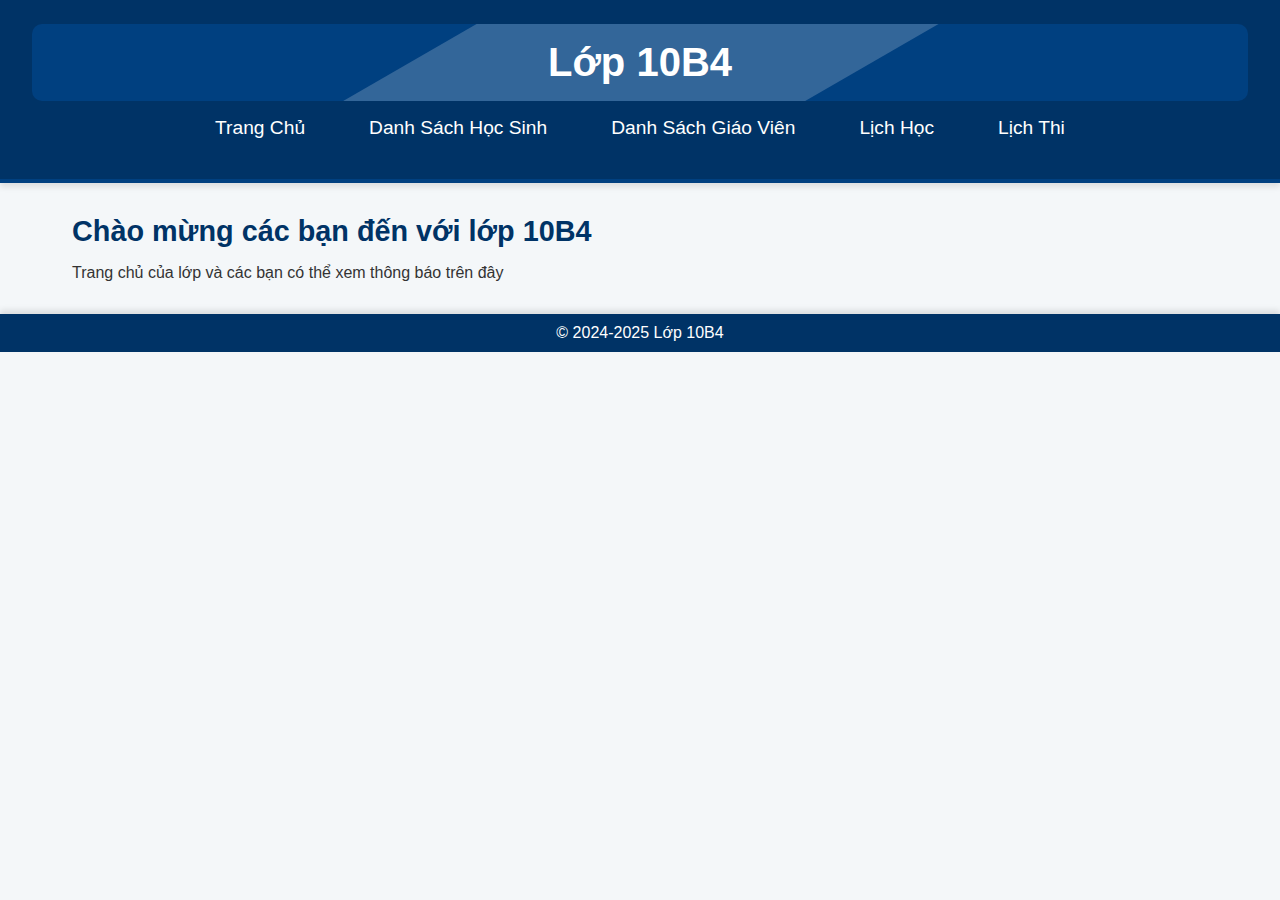
<file: index.html>
<!DOCTYPE html>
<html lang="vi">
<head>
    <meta charset="UTF-8">
    <meta name="viewport" content="width=device-width, initial-scale=1.0">
    <title>Lớp 10B4 (2024-2025) - Trang Chủ</title>
    <link rel="stylesheet" href="public/style.css">
</head>
<body>
    <header>
        <h1>Lớp 10B4</h1>
        <nav>
            <ul>
                <li><a href="index.html">Trang Chủ</a></li>
                <li><a href="students.html">Danh Sách Học Sinh</a></li>
                <li><a href="teachers.html">Danh Sách Giáo Viên</a></li>
                <li><a href="schedule.html">Lịch Học</a></li>
                <li><a href="exams.html">Lịch Thi</a></li>
            </ul>
        </nav>
    </header>
    <main>
        <h2>Chào mừng các bạn đến với lớp 10B4</h2>
        <p>Trang chủ của lớp và các bạn có thể xem thông báo trên đây</p>
    </main>
    <footer>
        <p>&copy; 2024-2025 Lớp 10B4</p>
    </footer>
</body>
</html>
</file>
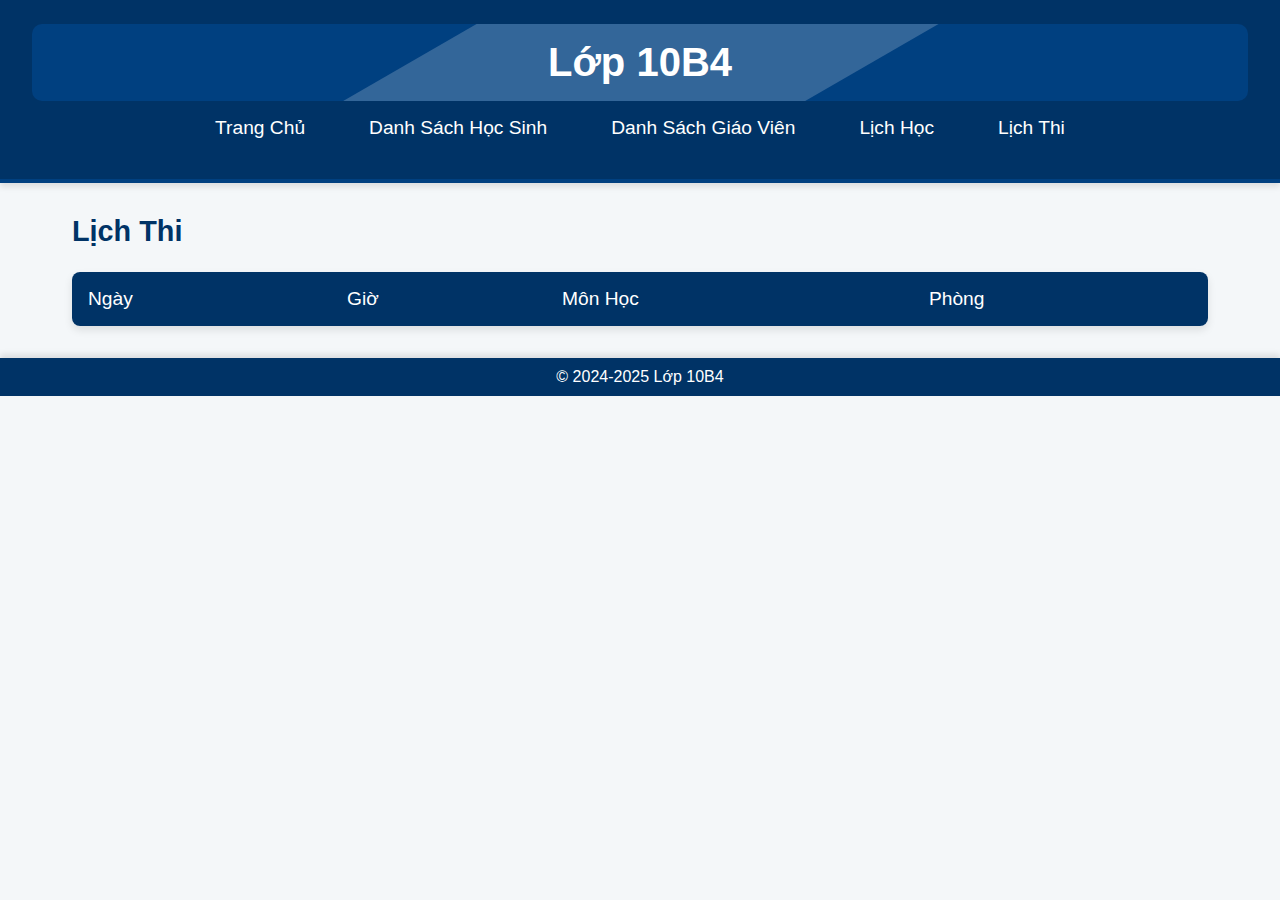
<file: exams.html>
<!DOCTYPE html>
<html lang="vi">
<head>
    <meta charset="UTF-8">
    <meta name="viewport" content="width=device-width, initial-scale=1.0">
    <title>Lớp 10B4 (2024-2025) - Lịch Thi</title>
    <link rel="stylesheet" href="public/style.css">
</head>
<body>
    <header>
        <h1>Lớp 10B4</h1>
        <nav>
            <ul>
                <li><a href="index.html">Trang Chủ</a></li>
                <li><a href="students.html">Danh Sách Học Sinh</a></li>
                <li><a href="teachers.html">Danh Sách Giáo Viên</a></li>
                <li><a href="schedule.html">Lịch Học</a></li>
                <li><a href="exams.html">Lịch Thi</a></li>
            </ul>
        </nav>
    </header>
    <main>
        <h2>Lịch Thi</h2>
        <table>
            <thead>
                <tr>
                    <th>Ngày</th>
                    <th>Giờ</th>
                    <th>Môn Học</th>
                    <th>Phòng</th>
                </tr>
            </thead>
            <tbody>
                <!-- Thêm dữ liệu lịch thi vào đây -->
            </tbody>
        </table>
    </main>
    <footer>
        <p>&copy; 2024-2025 Lớp 10B4</p>
    </footer>
</body>
</html>
</file>
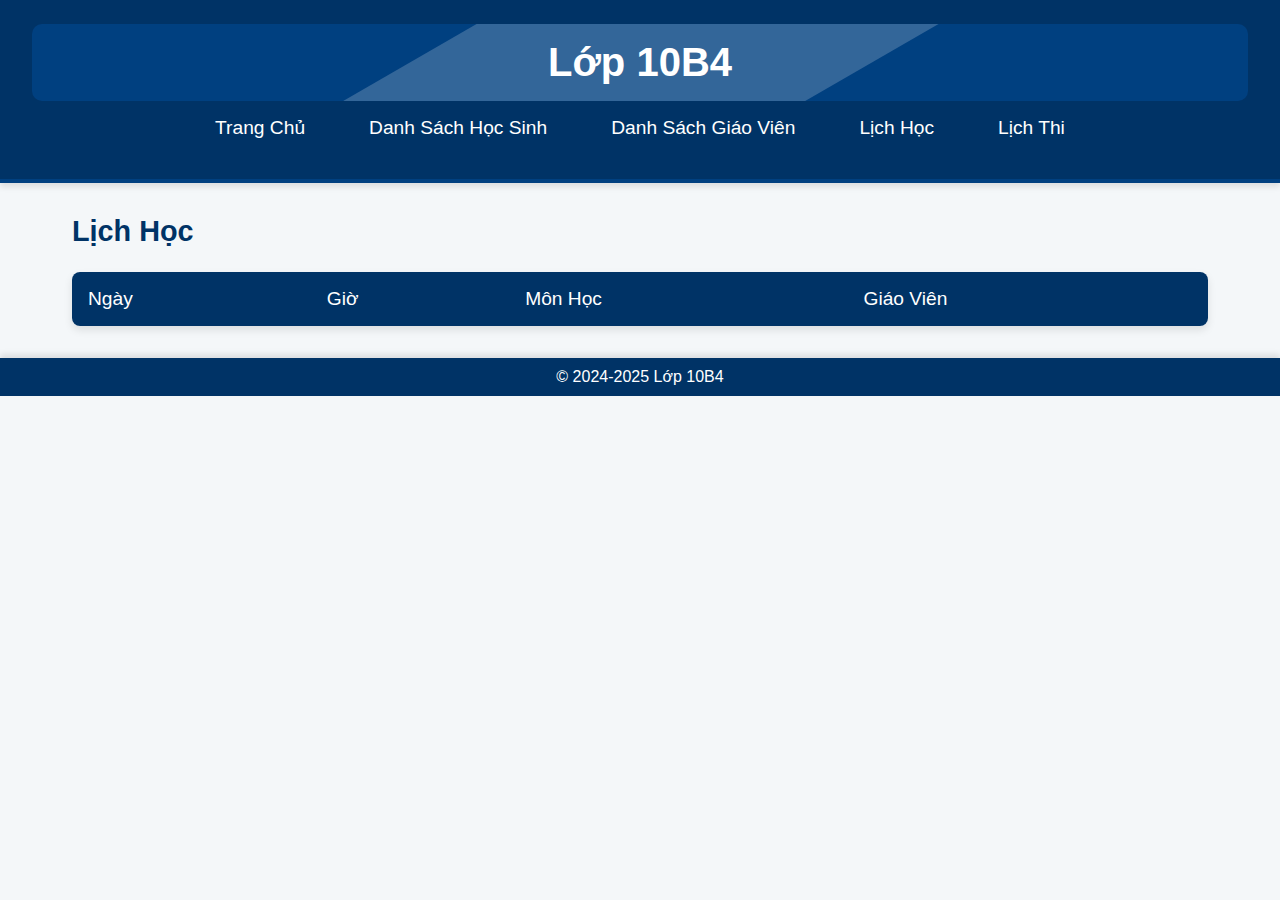
<file: schedule.html>
<!DOCTYPE html>
<html lang="vi">
<head>
    <meta charset="UTF-8">
    <meta name="viewport" content="width=device-width, initial-scale=1.0">
    <title>Lớp 10B4 (2024-2025) - Lịch Học</title>
    <link rel="stylesheet" href="public/style.css">
</head>
<body>
    <header>
        <h1>Lớp 10B4</h1>
        <nav>
            <ul>
                <li><a href="index.html">Trang Chủ</a></li>
                <li><a href="students.html">Danh Sách Học Sinh</a></li>
                <li><a href="teachers.html">Danh Sách Giáo Viên</a></li>
                <li><a href="schedule.html">Lịch Học</a></li>
                <li><a href="exams.html">Lịch Thi</a></li>
            </ul>
        </nav>
    </header>
    <main>
        <h2>Lịch Học</h2>
        <table>
            <thead>
                <tr>
                    <th>Ngày</th>
                    <th>Giờ</th>
                    <th>Môn Học</th>
                    <th>Giáo Viên</th>
                </tr>
            </thead>
            <tbody>
                <!-- Thêm dữ liệu lịch học vào đây -->
            </tbody>
        </table>
    </main>
    <footer>
        <p>&copy; 2024-2025 Lớp 10B4</p>
    </footer>
</body>
</html>
</file>
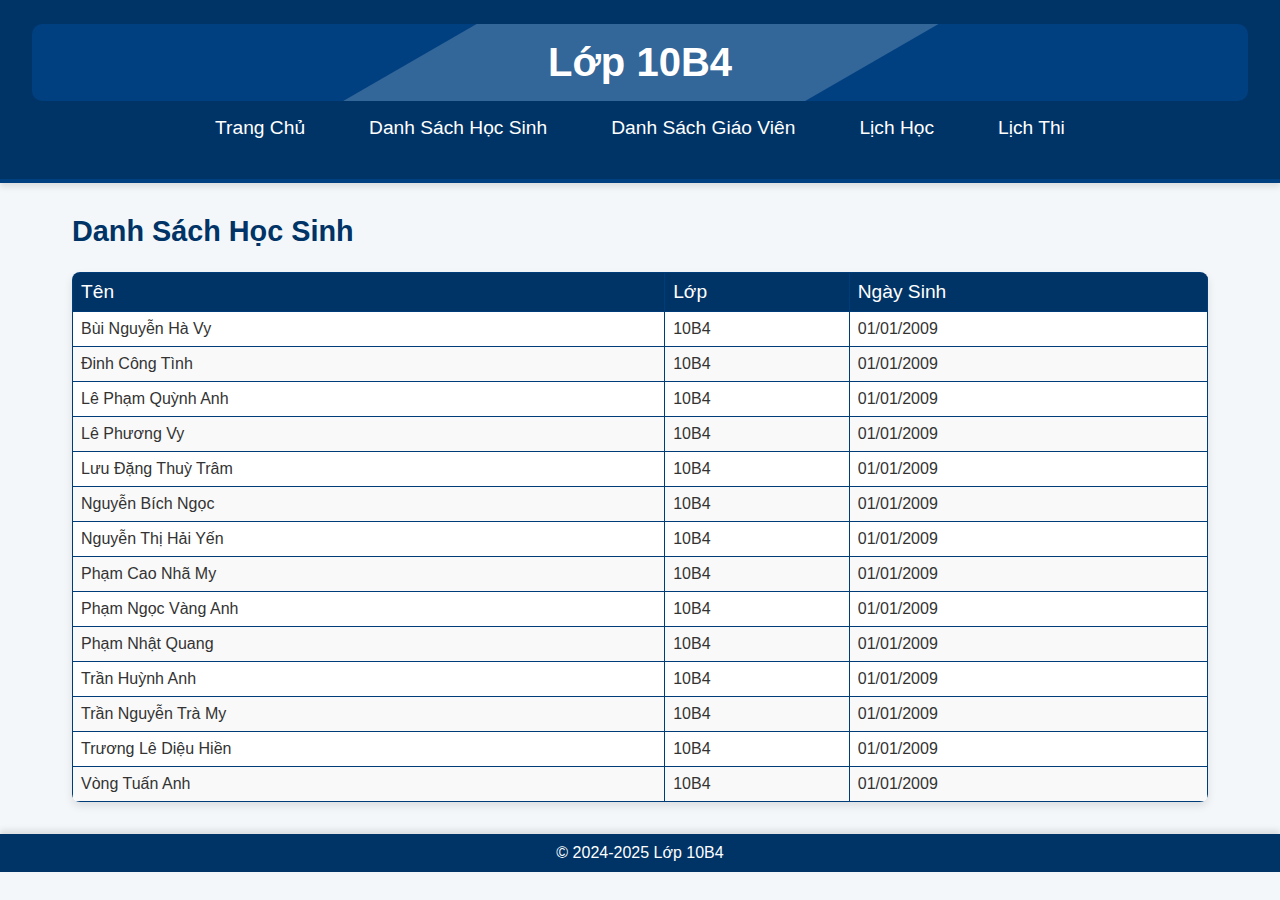
<file: students.html>
<!DOCTYPE html>
<html lang="vi">
<head>
    <meta charset="UTF-8">
    <meta name="viewport" content="width=device-width, initial-scale=1.0">
    <title>Lớp 10B4 (2024-2025) - Danh Sách Học Sinh</title>
    <link rel="stylesheet" href="public/style.css">
    <style>
        /* Style cho bảng và tiêu đề cột */
        table {
            width: 100%;
            border-collapse: collapse;
        }
        th, td {
            padding: 8px;
            border: 1px solid #003c77;
        }
        th {
            cursor: pointer;
        }
        th:hover {
            background-color: #003c77;
        }
    </style>
</head>
<body>
    <header>
        <h1>Lớp 10B4</h1>
        <nav>
            <ul>
                <li><a href="index.html">Trang Chủ</a></li>
                <li><a href="students.html">Danh Sách Học Sinh</a></li>
                <li><a href="teachers.html">Danh Sách Giáo Viên</a></li>
                <li><a href="schedule.html">Lịch Học</a></li>
                <li><a href="exams.html">Lịch Thi</a></li>
            </ul>
        </nav>
    </header>
    <main>
        <h2>Danh Sách Học Sinh</h2>
        <table id="studentsTable">
            <thead>
                <tr>
                    <th>Tên</th>
                    <th>Lớp</th>
                    <th>Ngày Sinh</th>
                </tr>
            </thead>
            <tbody>
                <tr>
                    <td>Trần Huỳnh Anh</td>
                    <td>10B4</td>
                    <td>01/01/2009</td>
                </tr>
                <tr>
                    <td>Nguyễn Bích Ngọc</td>
                    <td>10B4</td>
                    <td>01/01/2009</td>
                </tr>
                <tr>
                    <td>Phạm Nhật Quang</td>
                    <td>10B4</td>
                    <td>01/01/2009</td>
                </tr>
                <tr>
                    <td>Phạm Cao Nhã My</td>
                    <td>10B4</td>
                    <td>01/01/2009</td>
                </tr>
                <tr>
                    <td>Phạm Ngọc Vàng Anh</td>
                    <td>10B4</td>
                    <td>01/01/2009</td>
                </tr>
                <tr>
                    <td>Lê Phương Vy</td>
                    <td>10B4</td>
                    <td>01/01/2009</td>
                </tr>
                <tr>
                    <td>Lê Phạm Quỳnh Anh</td>
                    <td>10B4</td>
                    <td>01/01/2009</td>
                </tr>
                <tr>
                    <td>Trần Nguyễn Trà My</td>
                    <td>10B4</td>
                    <td>01/01/2009</td>
                </tr>
                <tr>
                    <td>Vòng Tuấn Anh</td>
                    <td>10B4</td>
                    <td>01/01/2009</td>
                </tr>
                <tr>
                    <td>Đinh Công Tình</td>
                    <td>10B4</td>
                    <td>01/01/2009</td>
                </tr>
                <tr>
                    <td>Nguyễn Thị Hải Yến</td>
                    <td>10B4</td>
                    <td>01/01/2009</td>
                </tr>
                <tr>
                    <td>Trương Lê Diệu Hiền</td>
                    <td>10B4</td>
                    <td>01/01/2009</td>
                </tr>
                <tr>
                    <td>Lưu Đặng Thuỳ Trâm</td>
                    <td>10B4</td>
                    <td>01/01/2009</td>
                </tr>
                <tr>
                    <td>Bùi Nguyễn Hà Vy</td>
                    <td>10B4</td>
                    <td>01/01/2009</td>
                </tr>
            </tbody>
        </table>
    </main>
    <footer>
        <p>&copy; 2024-2025 Lớp 10B4</p>
    </footer>
    <script>
        function sortTable() {
            const table = document.getElementById("studentsTable");
            const rows = Array.from(table.querySelectorAll("tbody tr"));
            rows.sort((rowA, rowB) => {
                const nameA = rowA.querySelector("td").textContent.trim().toLowerCase();
                const nameB = rowB.querySelector("td").textContent.trim().toLowerCase();
                return nameA.localeCompare(nameB);
            });
            const tbody = table.querySelector("tbody");
            tbody.innerHTML = "";
            rows.forEach(row => tbody.appendChild(row));
        }

        window.onload = function() {
            sortTable();
        }
    </script>
</body>
</html>
</file>
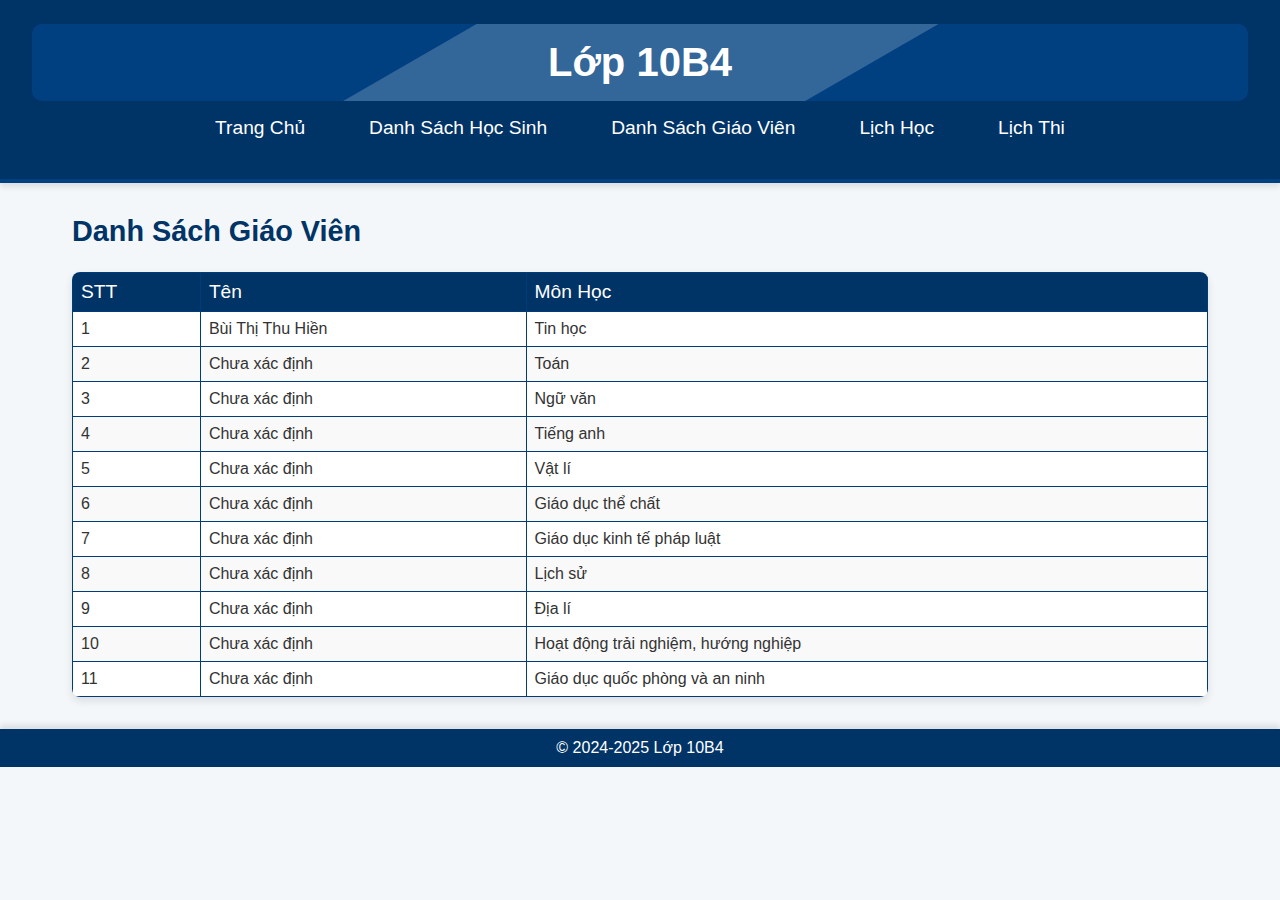
<file: teachers.html>
<!DOCTYPE html>
<html lang="vi">
<head>
    <meta charset="UTF-8">
    <meta name="viewport" content="width=device-width, initial-scale=1.0">
    <title>Lớp 10B4 (2024-2025) - Danh Sách Giáo Viên</title>
    <link rel="stylesheet" href="public/style.css">
    <style>
        table {
            width: 100%;
            border-collapse: collapse;
        }
        th, td {
            padding: 8px;
            border: 1px solid #003c77;
        }
        th {
            cursor: pointer;
        }
        th:hover {
            background-color: #003c77;
        }
    </style>
</head>
<body>
    <header>
        <h1>Lớp 10B4</h1>
        <nav>
            <ul>
                <li><a href="index.html">Trang Chủ</a></li>
                <li><a href="students.html">Danh Sách Học Sinh</a></li>
                <li><a href="teachers.html">Danh Sách Giáo Viên</a></li>
                <li><a href="schedule.html">Lịch Học</a></li>
                <li><a href="exams.html">Lịch Thi</a></li>
            </ul>
        </nav>
    </header>
    <main>
        <h2>Danh Sách Giáo Viên</h2>
        <table id="teachersTable">
            <thead>
                <tr>
                    <th>STT</th>
                    <th>Tên</th>
                    <th>Môn Học</th>
                </tr>
            </thead>
            <tbody>
                <!-- Thêm dữ liệu giáo viên vào đây -->
                <tr>
                    <td>1</td>
                    <td>Bùi Thị Thu Hiền</td>
                    <td>Tin học</td>
                </tr>
                <tr>
                    <td>2</td>
                    <td>Chưa xác định</td>
                    <td>Toán</td>
                </tr>
                <tr>
                    <td>3</td>
                    <td>Chưa xác định</td>
                    <td>Ngữ văn</td>
                </tr>
                <tr>
                    <td>4</td>
                    <td>Chưa xác định</td>
                    <td>Tiếng anh</td>
                </tr>
                <tr>
                    <td>5</td>
                    <td>Chưa xác định</td>
                    <td>Vật lí</td>
                </tr>
                <tr>
                    <td>6</td>
                    <td>Chưa xác định</td>
                    <td>Giáo dục thể chất</td>
                </tr>
                <tr>
                    <td>7</td>
                    <td>Chưa xác định</td>
                    <td>Giáo dục kinh tế pháp luật</td>
                </tr>
                <tr>
                    <td>8</td>
                    <td>Chưa xác định</td>
                    <td>Lịch sử</td>
                </tr>
                <tr>
                    <td>9</td>
                    <td>Chưa xác định</td>
                    <td>Địa lí</td>
                </tr>
                <tr>
                    <td>10</td>
                    <td>Chưa xác định</td>
                    <td>Hoạt động trải nghiệm, hướng nghiệp</td>
                </tr>
                <tr>
                    <td>11</td>
                    <td>Chưa xác định</td>
                    <td>Giáo dục quốc phòng và an ninh</td>
                </tr>
                <!-- Thêm các giáo viên khác -->
            </tbody>
        </table>
    </main>
    <footer>
        <p>&copy; 2024-2025 Lớp 10B4</p>
    </footer>
    <script>
        function sortTeachersTable() {
            const table = document.getElementById("teachersTable");
            const rows = Array.from(table.querySelectorAll("tbody tr"));
            rows.sort((rowA, rowB) => {
                const nameA = rowA.querySelectorAll("td")[1].textContent.trim().toLowerCase();
                const nameB = rowB.querySelectorAll("td")[1].textContent.trim().toLowerCase();
                return nameA.localeCompare(nameB);
            });
            const tbody = table.querySelector("tbody");
            tbody.innerHTML = "";
            rows.forEach(row => tbody.appendChild(row));
        }

        window.onload = function() {
            sortTeachersTable();
        }
    </script>
</body>
</html>
</file>
<file: public/style.css>
/* Reset các thuộc tính mặc định */
* {
    margin: 0;
    padding: 0;
    box-sizing: border-box;
}

/* Thiết lập cho toàn bộ trang */
body {
    font-family: 'Roboto', sans-serif;
    color: #333;
    background-color: #f4f7f9; /* Màu nền nhạt và dễ nhìn */
}

/* Header */
header {
    background-color: #003366; /* Xanh đậm */
    color: #ffffff;
    padding: 1.5rem 2rem;
    text-align: center;
    box-shadow: 0 4px 6px rgba(0, 0, 0, 0.1);
    border-bottom: 4px solid #004080; /* Thêm đường viền dưới header */
}

/* Tiêu đề chính trong header */
header h1 {
    font-size: 2.5rem; /* Kích thước chữ lớn vừa phải */
    color: #ffffff; /* Màu chữ trắng */
    background: #004080; /* Nền màu xanh đậm */
    padding: 1rem 2rem; /* Khoảng cách bên trong tiêu đề */
    border-radius: 10px; /* Bo góc tiêu đề */
    text-align: center; /* Căn giữa văn bản */
    font-family: 'Arial', sans-serif; /* Font chữ đơn giản, hiện đại */
    margin: 0 auto; /* Căn giữa tiêu đề trong header */
    position: relative;
    overflow: hidden;
}

header h1::before {
    content: ''; /* Nội dung giả để tạo hiệu ứng */
    position: absolute;
    left: 50%;
    top: 50%;
    width: 300%;
    height: 300%;
    background: rgba(255, 255, 255, 0.2); /* Hiệu ứng sáng nhẹ */
    transform: translate(-50%, -50%) rotate(-30deg);
    z-index: 1;
}

header h1 span {
    position: relative;
    z-index: 2; /* Đưa văn bản lên trên cùng */
}

/* Điều chỉnh cho thanh điều hướng */
nav {
    margin: 1rem 0;
}

nav ul {
    list-style-type: none;
    padding: 0;
    display: flex;
    justify-content: center;
}

nav ul li {
    margin: 0 1rem;
}

nav ul li a {
    color: #ffffff;
    text-decoration: none;
    font-size: 1.2rem;
    padding: 0.5rem 1rem;
    border-radius: 8px;
    transition: background-color 0.3s, transform 0.3s;
}

nav ul li a:hover {
    background-color: #004080;
    transform: scale(1.1);
}

/* Main content */
main {
    padding: 2rem;
    max-width: 1200px;
    margin: 0 auto;
}

/* Tiêu đề chính */
h2 {
    margin-bottom: 1rem;
    color: #003366;
    font-size: 1.8rem;
    font-weight: 600;
}

/* Bảng */
table {
    width: 100%;
    border-collapse: collapse;
    margin-top: 1.5rem;
    background-color: #ffffff;
    border-radius: 8px;
    overflow: hidden;
    box-shadow: 0 4px 8px rgba(0, 0, 0, 0.1);
}

th, td {
    padding: 1rem;
    text-align: left;
}

th {
    background-color: #003366;
    color: #ffffff;
    font-size: 1.2rem;
    font-weight: 500;
}

tr:nth-child(even) {
    background-color: #f9f9f9; /* Màu nền cho các hàng chẵn */
}

tr:hover {
    background-color: #e0e0e0; /* Màu nền khi hover qua hàng */
}

/* Footer */
footer {
    background-color: #003366;
    color: #ffffff;
    text-align: center;
    padding: 1rem;
    position: fixed;
    width: 100%;
    bottom: 0;
    box-shadow: 0 -4px 6px rgba(0, 0, 0, 0.1);
}

/* Responsive */
@media (max-width: 768px) {
    header h1 {
        font-size: 2rem;
    }

    nav ul {
        flex-direction: column;
    }

    nav ul li {
        margin: 0.5rem 0;
    }

    main {
        padding: 1rem;
    }

    table {
        font-size: 0.9rem;
    }
}
/* Đảm bảo toàn bộ trang chiếm ít nhất 100% chiều cao của cửa sổ trình duyệt */
html, body {
    height: 100%;
    margin: 0;
    padding: 0;
    box-sizing: border-box;
}

/* Container bao quanh toàn bộ nội dung và footer */
.container {
    display: flex;
    flex-direction: column;
    min-height: 100vh; /* Đảm bảo chiều cao tối thiểu là 100% chiều cao màn hình */
}

/* Phần nội dung chính sẽ chiếm tối đa không gian còn lại */
.main-content {
    flex: 1;
}

/* Footer cố định ở cuối trang */
footer {
    background-color: #003366;
    color: white;
    text-align: center;
    padding: 10px 0;
    position: relative;
    clear: both;
    margin-top: auto; /* Đảm bảo footer xuất hiện ở cuối khi nội dung ngắn */
}
</file>
